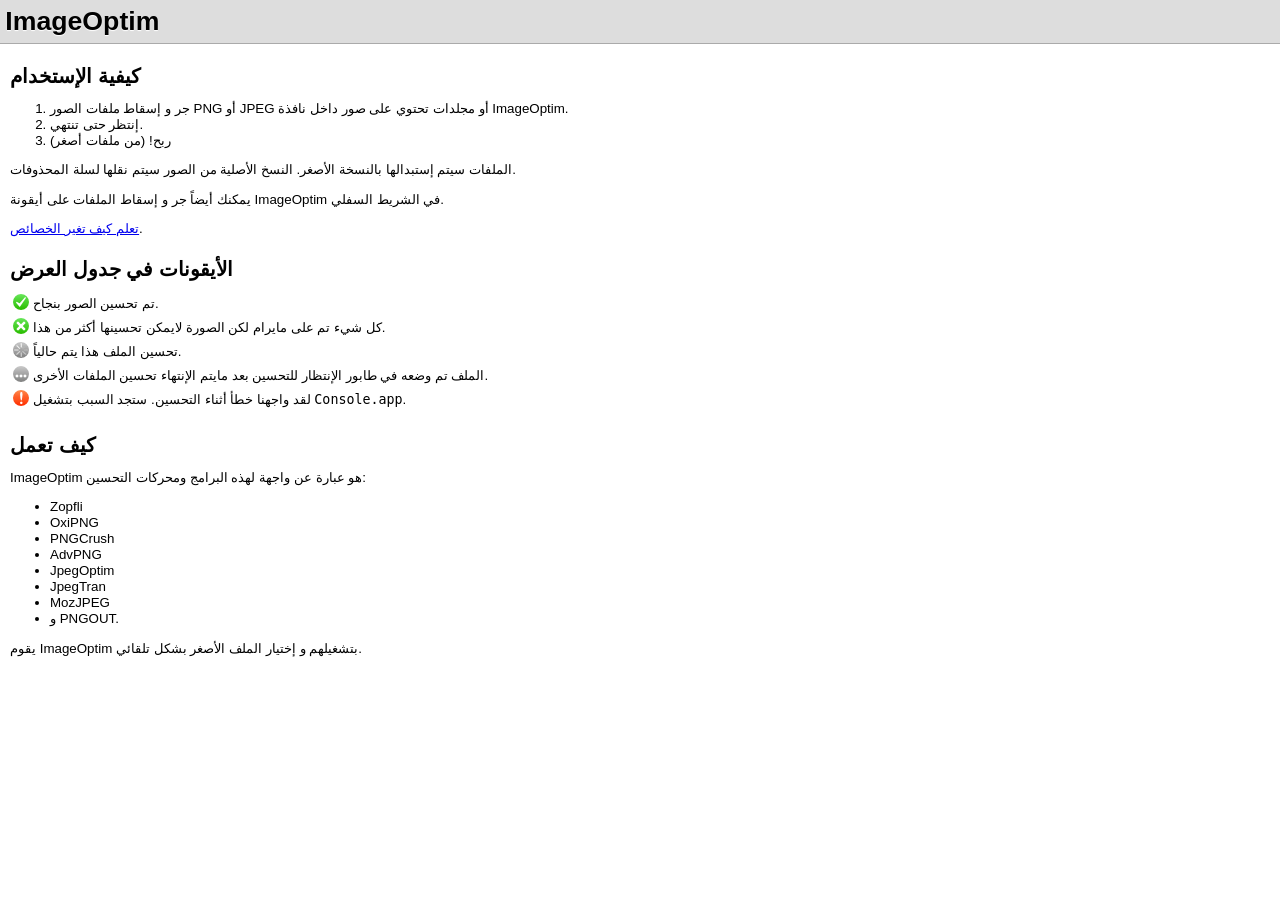
<file: ImageOptim.app/Contents/Resources/ar.lproj/Help/index.html>
<!DOCTYPE html>
<html lang="ar">
<head>
<meta charset="UTF-8">
<title>مساعدة ImageOptim</title>
<link rel="stylesheet" href="../../style.css" type="text/css">
<meta name="AppleTitle" content="ImageOptim Help">
<meta name="AppleIcon" content="../../ImageOptim.icns">
<meta name="description" content="How to use ImageOptim">
</head>
<body>

        <h1>ImageOptim</h1>
        <h2>كيفية الإستخدام</h2>
        <ol>
<li>جر و إسقاط ملفات الصور PNG أو JPEG أو مجلدات تحتوي على صور داخل نافذة ImageOptim.</li>
            <li>إنتظر حتى تنتهي.</li>
            <li>ربح! (من ملفات أصغر)</li>
        </ol>
<p data-role="files-overwritten">الملفات سيتم إستبدالها بالنسخة الأصغر. النسخ الأصلية من الصور سيتم نقلها لسلة المحذوفات.</p>
        <p>يمكنك أيضاً جر و إسقاط الملفات على أيقونة ImageOptim في الشريط السفلي.</p>
        <p><a href="prefs.html">تعلم كيف تغير الخصائص</a>.</p>
        <h2>الأيقونات في جدول العرض </h2>
        <table>
<tr>
<th><img src="../../ok.png" alt="Green Checkmark"></th>
                <td>تم تحسين الصور بنجاح.</td>
            </tr>
<tr>
<th><img src="../../noopt.png" alt="Green X"></th>
                <td>كل شيء تم على مايرام لكن الصورة لايمكن تحسينها أكثر من هذا.</td>
            </tr>
<tr>
<th><img src="../../progress.png" alt="Gray star"></th>
                <td>تحسين الملف هذا يتم حالياً.</td>
            </tr>
<tr>
<th><img src="../../wait.png" alt="Gray dots"></th>
                <td>الملف تم وضعه في طابور الإنتظار للتحسين بعد مايتم الإنتهاء تحسين الملفات الأخرى.</td>
            </tr>
<tr>
<th><img src="../../err.png" alt="Orange exclamation mark"></th>
                <td>لقد واجهنا خطأ أثناء التحسين. ستجد السبب بتشغيل <code>Console.app</code>.</td>
            </tr>
</table>
<h2>كيف تعمل</h2>
        <p>ImageOptim هو عبارة عن واجهة لهذه البرامج ومحركات التحسين:</p>
        <ul>
<li>Zopfli</li>
            <li>OxiPNG</li>
            <li>PNGCrush</li>
            <li>AdvPNG</li>
            <li>JpegOptim</li>
            <li>JpegTran</li>
            <li>MozJPEG</li>
            <li>و PNGOUT.</li>
        </ul>
<p>يقوم ImageOptim بتشغيلهم و إختيار الملف الأصغر بشكل تلقائي.</p>
    </body>
</html>
</file>
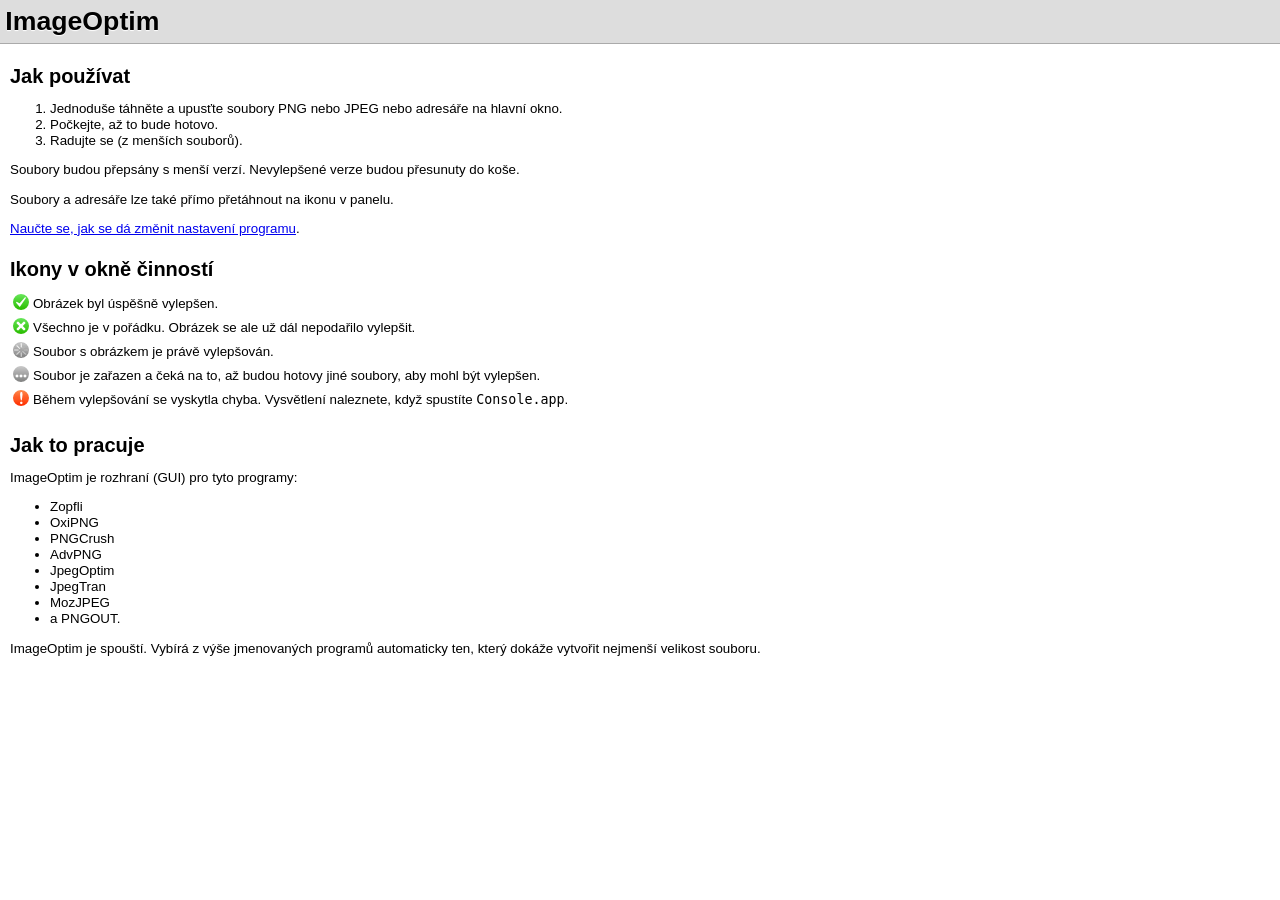
<file: ImageOptim.app/Contents/Resources/cs.lproj/Help/index.html>
<!DOCTYPE html>
<html lang="cs">
<head>
<meta charset="UTF-8">
<title>Nápověda k ImageOptim</title>
<link rel="stylesheet" href="../../style.css" type="text/css">
<meta name="AppleTitle" content="ImageOptim Help">
<meta name="AppleIcon" content="../../ImageOptim.icns">

<body>

        <h1>ImageOptim</h1>
        <h2>Jak používat</h2>
        <ol>
<li>Jednoduše táhněte a upusťte soubory PNG nebo JPEG nebo adresáře na hlavní okno.</li>
            <li>Počkejte, až to bude hotovo.</li>
            <li>Radujte se (z menších souborů).</li>
        </ol>
<p data-role="files-overwritten">Soubory budou přepsány s menší verzí. Nevylepšené verze budou přesunuty do koše.</p>
        <p>Soubory a adresáře lze také přímo přetáhnout na ikonu v panelu.</p>
        <p><a href="prefs.html">Naučte se, jak se dá změnit nastavení programu</a>.</p>
        <h2>Ikony v okně činností</h2>
        <table>
<tr>
<th><img src="../../ok.png" alt="Zelené zaškrtnutí"></th>
                <td>Obrázek byl úspěšně vylepšen.</td>
            </tr>
<tr>
<th><img src="../../noopt.png" alt="Green X"></th>
                <td>Všechno je v pořádku. Obrázek se ale už dál nepodařilo vylepšit.</td>
            </tr>
<tr>
<th><img src="../../progress.png" alt="Šedá hvězda"></th>
                <td>Soubor s obrázkem je právě vylepšován.</td>
            </tr>
<tr>
<th><img src="../../wait.png" alt="Šedé tečky"></th>
                <td>Soubor je zařazen a čeká na to, až budou hotovy jiné soubory, aby mohl být vylepšen.</td>
            </tr>
<tr>
<th><img src="../../err.png" alt="Oranžový vykřičník"></th>
                <td>Během vylepšování se vyskytla chyba. Vysvětlení naleznete, když spustíte <code>Console.app</code>.</td>
            </tr>
</table>
<h2>Jak to pracuje</h2>
        <p>ImageOptim je rozhraní (GUI) pro tyto programy:</p>
        <ul>
<li>Zopfli</li>
            <li>OxiPNG</li>
            <li>PNGCrush</li>
            <li>AdvPNG</li>
            <li>JpegOptim</li>
            <li>JpegTran</li>
            <li>MozJPEG</li>
            <li>a PNGOUT.</li>
        </ul>
<p>ImageOptim je spouští. Vybírá z výše jmenovaných programů automaticky ten, který dokáže vytvořit nejmenší velikost souboru.</p>
</body>
</html>
</file>
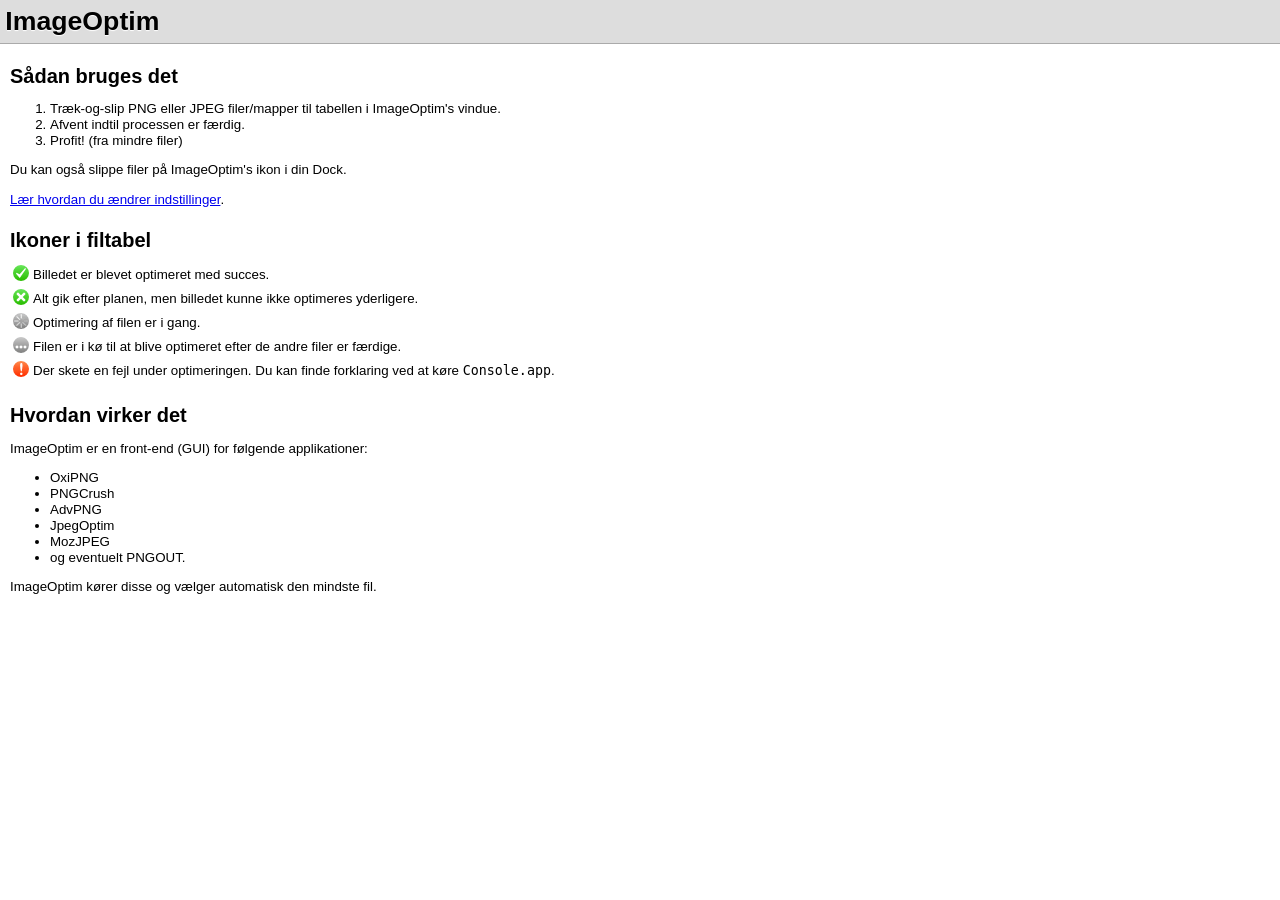
<file: ImageOptim.app/Contents/Resources/da.lproj/Help/index.html>
<!DOCTYPE html>
<html lang="da">
<meta name="AppleTitle" content="ImageOptim Help" />
<meta name="AppleIcon" content="../../ImageOptim.icns" />
<meta charset="UTF-8">
<title>ImageOptim Hjælp</title>
<link rel="stylesheet" href="../../style.css">
<body>
<h1 id="main">ImageOptim</h1>

    <h2>Sådan bruges det</h2>

    <ol>
<li>Træk-og-slip PNG eller JPEG filer/mapper til tabellen i ImageOptim's vindue.</li>

        <li>Afvent indtil processen er færdig.</li>

        <li>Profit! (fra mindre filer)</li>
    </ol>
<p>Du kan også slippe filer på ImageOptim's ikon i din Dock.</p>

    <p><a href="prefs.html">Lær hvordan du ændrer indstillinger</a>.</p>

    <h2>Ikoner i filtabel</h2>

    <table>
<tr>
<th><img src="../../ok.png" alt="Green Checkmark"></th>

            <td>Billedet er blevet optimeret med succes.</td>
        </tr>
<tr>
<th><img src="../../noopt.png" alt="Green X"></th>

            <td>Alt gik efter planen, men billedet kunne ikke optimeres yderligere.</td>
        </tr>
<tr>
<th><img src="../../progress.png" alt="Gray star"></th>

            <td>Optimering af filen er i gang.</td>
        </tr>
<tr>
<th><img src="../../wait.png" alt="Gray dots"></th>

            <td>Filen er i kø til at blive optimeret efter de andre filer er færdige.</td>
        </tr>
<tr>
<th><img src="../../err.png" alt="Orange exclamation mark"></th>

            <td>Der skete en fejl under optimeringen. Du kan finde forklaring ved at køre <code>Console.app</code>.</td>
        </tr>
</table>
<h2>Hvordan virker det</h2>

    <p>ImageOptim er en front-end (GUI) for følgende applikationer:</p>

    <ul>
<li>OxiPNG</li>

        <li>PNGCrush</li>

        <li>AdvPNG</li>

        <li>JpegOptim</li>

        <li>MozJPEG</li>

        <li>og eventuelt PNGOUT.</li>
    </ul>
<p>ImageOptim kører disse og vælger automatisk den mindste fil.</p>
</body>
</html>
</file>
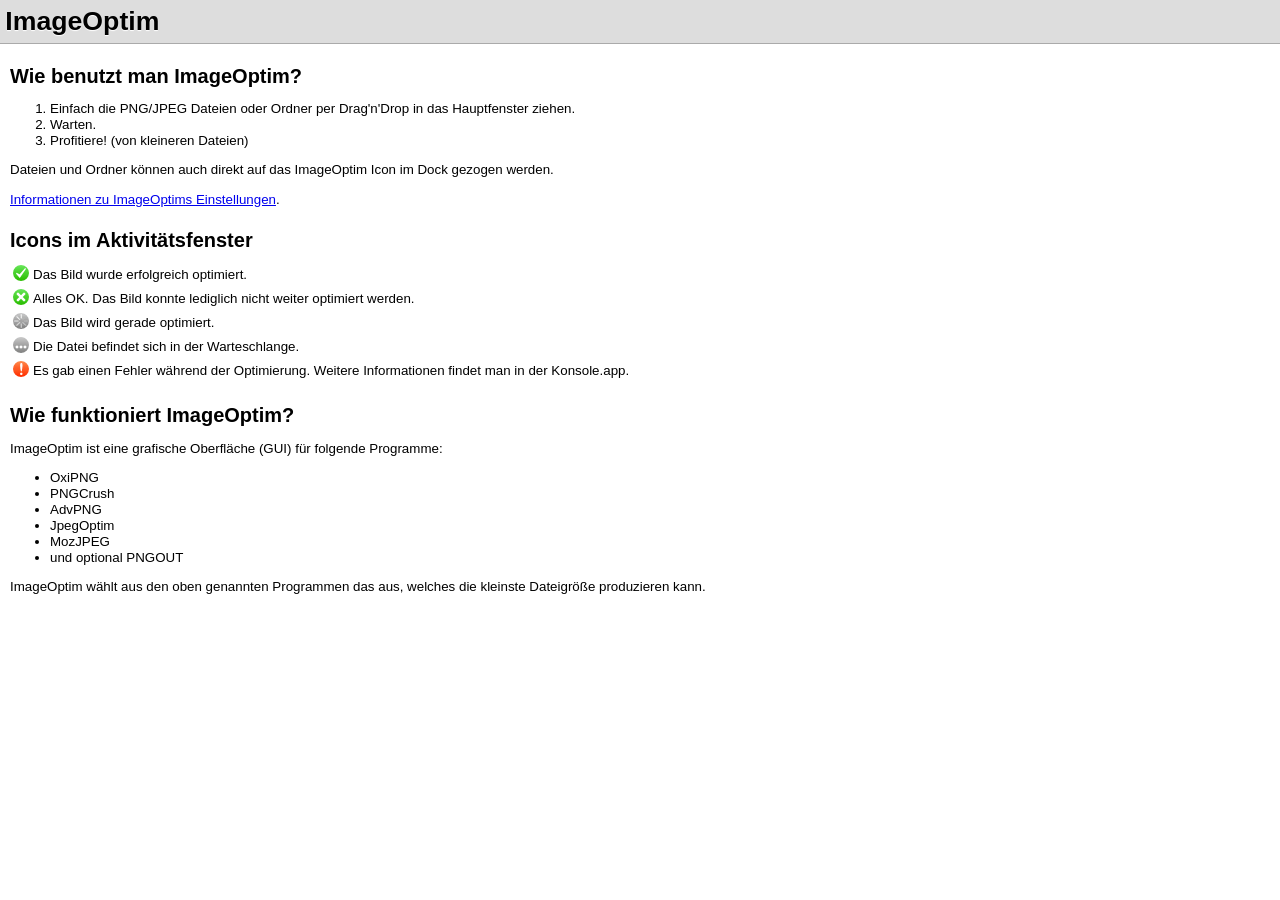
<file: ImageOptim.app/Contents/Resources/de.lproj/Help/index.html>
<!DOCTYPE html>
<html lang="de">
<head>
<meta charset="UTF-8">
<title>ImageOptim Hilfe</title>
<link rel="stylesheet" href="../../style.css">
<meta name="AppleTitle" content="ImageOptim Hilfe">
<meta name="AppleIcon" content="../../ImageOptim.icns" />


<meta name="description" content="Wie benutzt man ImageOptim?">
<body>
<h1 id="main">ImageOptim</h1>

    <h2>Wie benutzt man ImageOptim?</h2>

    <ol>
<li>Einfach die PNG/JPEG Dateien oder Ordner per Drag'n'Drop in das Hauptfenster ziehen.</li>

        <li>Warten.</li>

        <li>Profitiere! (von kleineren Dateien)</li>
    </ol>
<p>Dateien und Ordner können auch direkt auf das ImageOptim Icon im Dock gezogen werden.</p>

    <p><a href="prefs.html">Informationen zu ImageOptims Einstellungen</a>.</p>

    <h2>Icons im Aktivitätsfenster</h2>

    <table>
<tr>
<th><img src="../../ok.png" alt="Grüner Haken"></th>

            <td>Das Bild wurde erfolgreich optimiert.</td>
        </tr>
<tr>
<th><img src="../../noopt.png" alt="Grünes X"></th>

            <td>Alles OK. Das Bild konnte lediglich nicht weiter optimiert werden.</td>
        </tr>
<tr>
<th><img src="../../progress.png" alt="Grauer Stern"></th>

            <td>Das Bild wird gerade optimiert.</td>
        </tr>
<tr>
<th><img src="../../wait.png" alt="Grauer Punkt"></th>

            <td>Die Datei befindet sich in der Warteschlange.</td>
        </tr>
<tr>
<th><img src="../../err.png" alt="Orangenes Ausrufezeichen"></th>

            <td>Es gab einen Fehler während der Optimierung. Weitere Informationen findet man in der Konsole.app.</td>
        </tr>
</table>
<h2>Wie funktioniert ImageOptim?</h2>

    <p>ImageOptim ist eine grafische Oberfläche (GUI) für folgende Programme:</p>

    <ul>
<li>OxiPNG</li>

        <li>PNGCrush</li>

        <li>AdvPNG</li>

        <li>JpegOptim</li>

        <li>MozJPEG</li>

        <li>und optional PNGOUT</li>
    </ul>
<p>ImageOptim wählt aus den oben genannten Programmen das aus, welches die kleinste Dateigröße produzieren kann.</p>
</body>
</html>
</file>
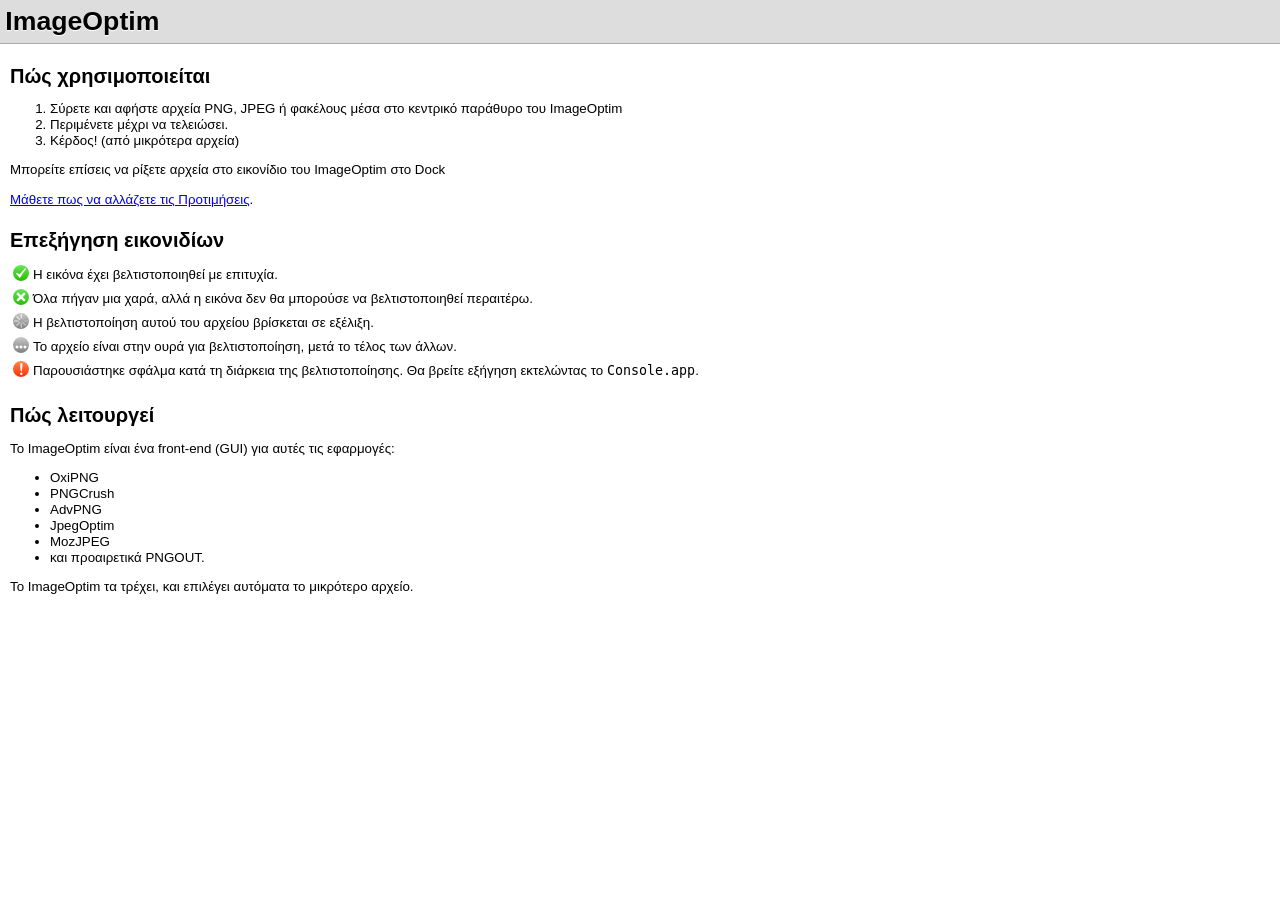
<file: ImageOptim.app/Contents/Resources/el.lproj/Help/index.html>
<!DOCTYPE html>
<html lang="el">
<head>
<meta charset="UTF-8">
<title>Βοήθεια ImageOptim</title>
<link rel="stylesheet" href="../../style.css" type="text/css">
<meta name="AppleTitle" content="ImageOptim Help">
<meta name="AppleIcon" content="../../ImageOptim.icns">

<body>
<h1 id="main">ImageOptim</h1>

    <h2>Πώς χρησιμοποιείται</h2>

    <ol>
<li>Σύρετε και αφήστε αρχεία PNG, JPEG ή φακέλους μέσα στο κεντρικό παράθυρο του ImageOptim</li>

        <li>Περιμένετε μέχρι να τελειώσει.</li>

        <li>Κέρδος! (από μικρότερα αρχεία)</li>
    </ol>
<p>Μπορείτε επίσεις να ρίξετε αρχεία στο εικονίδιο του ImageOptim στο Dock</p>

    <p><a href="prefs.html">Μάθετε πως να αλλάζετε τις Προτιμήσεις</a>.</p>

    <h2>Επεξήγηση εικονιδίων</h2>

    <table>
<tr>
<th><img src="../../ok.png" alt="Green Checkmark"></th>

            <td>Η εικόνα έχει βελτιστοποιηθεί με επιτυχία.</td>
        </tr>
<tr>
<th><img src="../../noopt.png" alt="Green X"></th>

            <td>Όλα πήγαν μια χαρά, αλλά η εικόνα δεν θα μπορούσε να βελτιστοποιηθεί περαιτέρω.</td>
        </tr>
<tr>
<th><img src="../../progress.png" alt="Gray star"></th>

            <td>Η βελτιστοποίηση αυτού του αρχείου βρίσκεται σε εξέλιξη.</td>
        </tr>
<tr>
<th><img src="../../wait.png" alt="Gray dots"></th>

            <td>Το αρχείο είναι στην ουρά για βελτιστοποίηση, μετά το τέλος των άλλων.</td>
        </tr>
<tr>
<th><img src="../../err.png" alt="Orange exclamation mark"></th>

            <td>Παρουσιάστηκε σφάλμα κατά τη διάρκεια της βελτιστοποίησης. Θα βρείτε εξήγηση εκτελώντας το <code>Console.app</code>.</td>
        </tr>
</table>
<h2>Πώς λειτουργεί</h2>

    <p>Το ImageOptim είναι ένα front-end (GUI) για αυτές τις εφαρμογές:</p>

    <ul>
<li>OxiPNG</li>

        <li>PNGCrush</li>

        <li>AdvPNG</li>

        <li>JpegOptim</li>

        <li>MozJPEG</li>

        <li>και προαιρετικά PNGOUT.</li>
    </ul>
<p>Το ImageOptim τα τρέχει, και επιλέγει αυτόματα το μικρότερο αρχείο.</p>
</body>
</html>
</file>
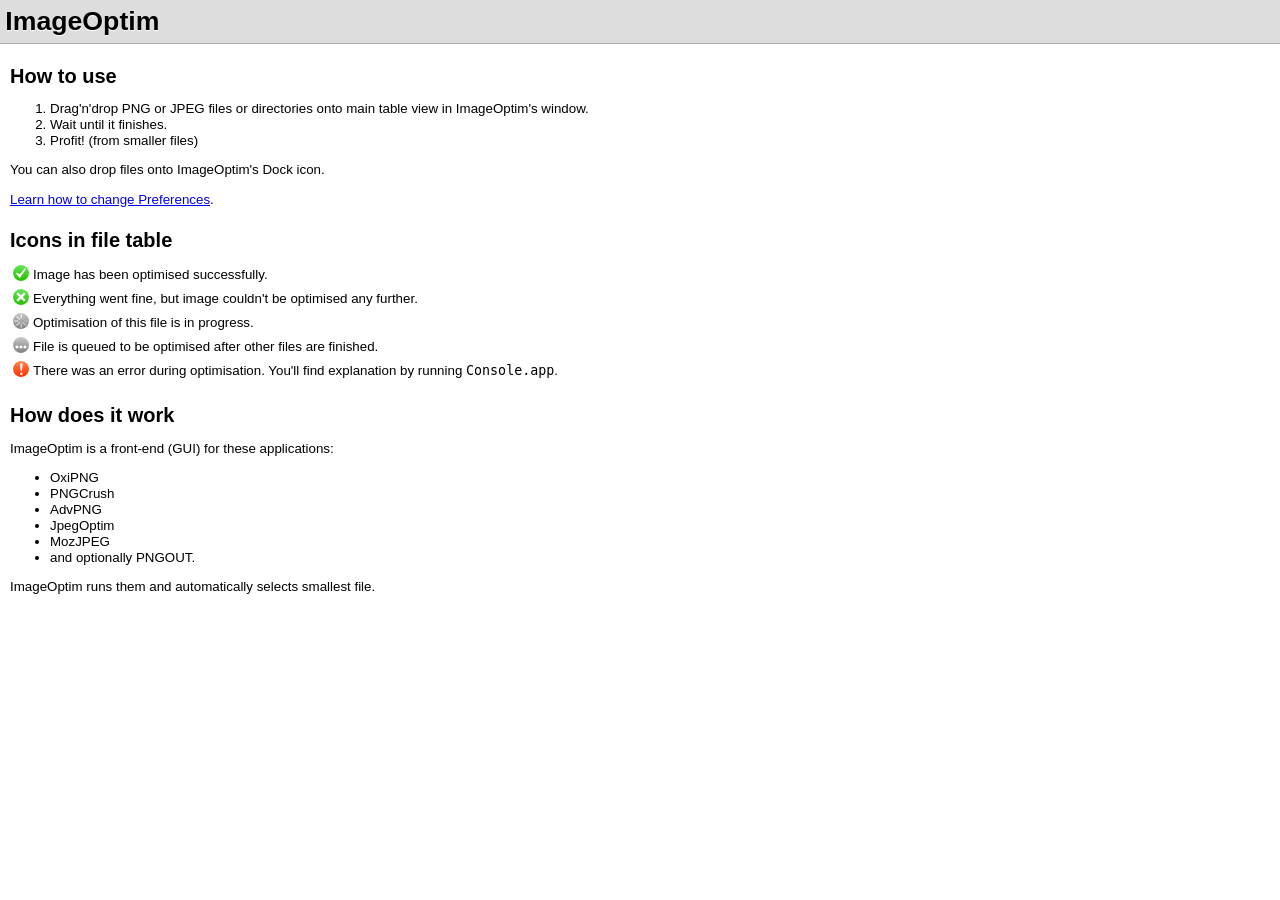
<file: ImageOptim.app/Contents/Resources/en-GB.lproj/Help/index.html>
<!DOCTYPE html>
<html lang="en_GB">
<head>
<meta charset="UTF-8">
<title>ImageOptim Help</title>
<link rel="stylesheet" href="../../style.css" type="text/css">
<meta name="AppleTitle" content="ImageOptim Help">
<meta name="AppleIcon" content="../../ImageOptim.icns">
<meta name="description" content="How to use ImageOptim">
</head>
<body>
<h1 id="main">ImageOptim</h1>

    <h2>How to use</h2>

    <ol>
<li>Drag'n'drop PNG or JPEG files or directories onto main table view in ImageOptim's window.</li>

        <li>Wait until it finishes.</li>

        <li>Profit! (from smaller files)</li>
    </ol>
<p>You can also drop files onto ImageOptim's Dock icon.</p>

    <p><a href="prefs.html">Learn how to change Preferences</a>.</p>

    <h2>Icons in file table</h2>

    <table>
<tr>
<th><img src="../../ok.png" alt="Green Checkmark"></th>

            <td>Image has been optimised successfully.</td>
        </tr>
<tr>
<th><img src="../../noopt.png" alt="Green X"></th>

            <td>Everything went fine, but image couldn't be optimised any further.</td>
        </tr>
<tr>
<th><img src="../../progress.png" alt="Gray star"></th>

            <td>Optimisation of this file is in progress.</td>
        </tr>
<tr>
<th><img src="../../wait.png" alt="Gray dots"></th>

            <td>File is queued to be optimised after other files are finished.</td>
        </tr>
<tr>
<th><img src="../../err.png" alt="Orange exclamation mark"></th>

            <td>There was an error during optimisation. You'll find explanation by running <code>Console.app</code>.</td>
        </tr>
</table>
<h2>How does it work</h2>

    <p>ImageOptim is a front-end (GUI) for these applications:</p>

    <ul>
<li>OxiPNG</li>

        <li>PNGCrush</li>

        <li>AdvPNG</li>

        <li>JpegOptim</li>

        <li>MozJPEG</li>

        <li>and optionally PNGOUT.</li>
    </ul>
<p>ImageOptim runs them and automatically selects smallest file.</p>
</body>
</html>
</file>
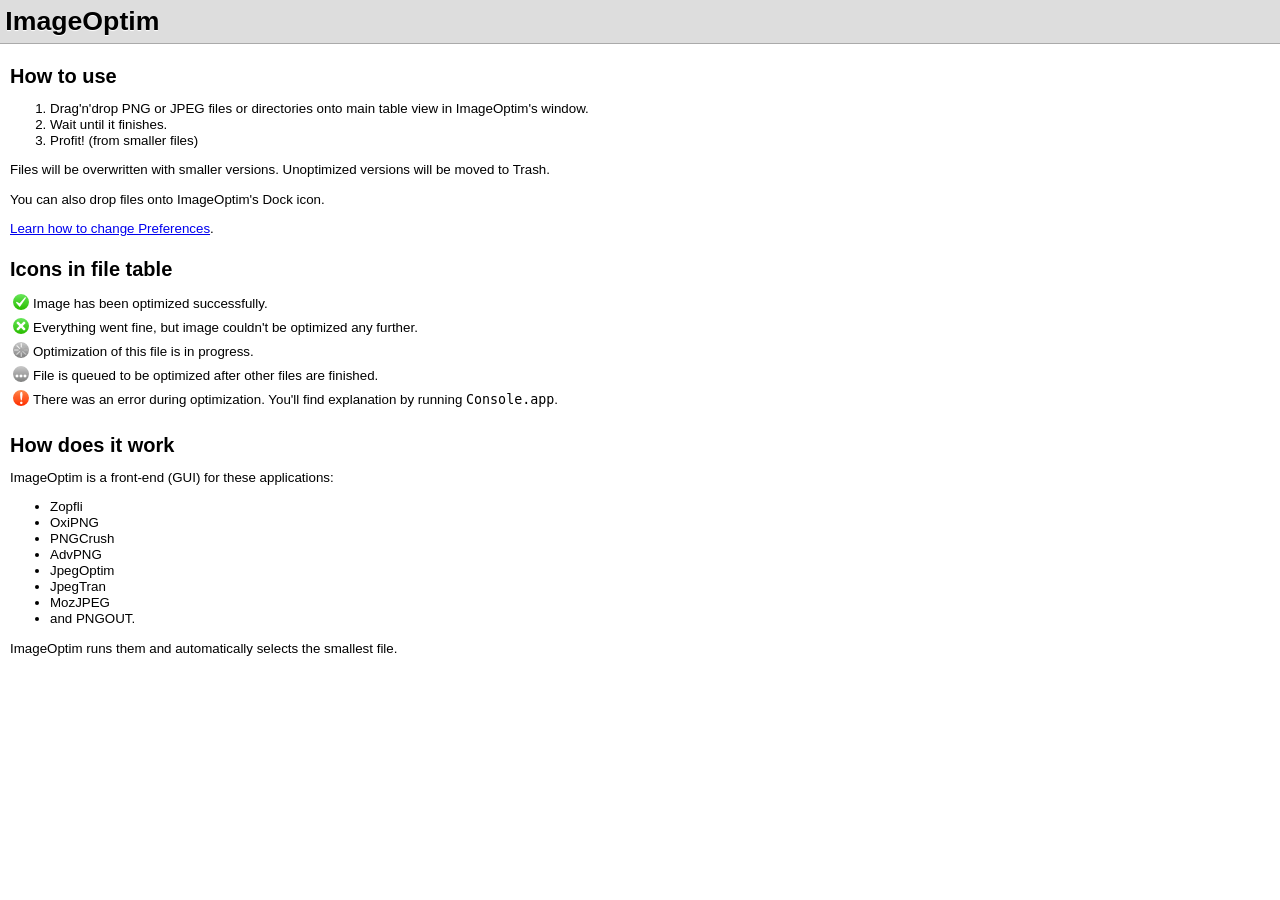
<file: ImageOptim.app/Contents/Resources/en.lproj/Help/index.html>
<!DOCTYPE html>
<html lang="en">
<head>
<meta charset="UTF-8">
<title>ImageOptim Help</title>
<link rel="stylesheet" href="../../style.css" type="text/css">
<meta name="AppleTitle" content="ImageOptim Help">
<meta name="AppleIcon" content="../../ImageOptim.icns">
<meta name="description" content="How to use ImageOptim">
</head>
<body>

        <h1>
            ImageOptim
        </h1>
        <h2>
            How to use
        </h2>
        <ol>
            <li>Drag'n'drop PNG or JPEG files or directories onto main table view in ImageOptim's window.
            </li>
            <li>Wait until it finishes.
            </li>
            <li>Profit! (from smaller files)
            </li>
        </ol>
        <p data-role="files-overwritten">
            Files will be overwritten with smaller versions. Unoptimized versions will be moved to Trash.
        </p>
        <p>
            You can also drop files onto ImageOptim's Dock icon.
        </p>
        <p>
            <a href="prefs.html">Learn how to change Preferences</a>.
        </p>
        <h2>
            Icons in file table
        </h2>
        <table>
            <tr>
                <th>
                    <img src="../../ok.png" alt="Green Checkmark" />
                </th>
                <td>
                    Image has been optimized successfully.
                </td>
            </tr>
            <tr>
                <th>
                    <img src="../../noopt.png" alt="Green X" />
                </th>
                <td>
                    Everything went fine, but image couldn't be optimized any further.
                </td>
            </tr>
            <tr>
                <th>
                    <img src="../../progress.png" alt="Gray star" />
                </th>
                <td>
                    Optimization of this file is in progress.
                </td>
            </tr>
            <tr>
                <th>
                    <img src="../../wait.png" alt="Gray dots" />
                </th>
                <td>
                    File is queued to be optimized after other files are finished.
                </td>
            </tr>
            <tr>
                <th>
                    <img src="../../err.png" alt="Orange exclamation mark" />
                </th>
                <td>
                    There was an error during optimization. You'll find explanation by running <code>Console.app</code>.
                </td>
            </tr>
        </table>
        <h2>
            How does it work
        </h2>
        <p>
            ImageOptim is a front-end (GUI) for these applications:
        </p>
        <ul>
            <li>Zopfli</li>
            <li>OxiPNG</li>
            <li>PNGCrush</li>
            <li>AdvPNG</li>
            <li>JpegOptim</li>
            <li>JpegTran</li>
            <li>MozJPEG</li>
            <li>and PNGOUT.</li>
        </ul>
        <p>
            ImageOptim runs them and automatically selects the smallest file.
        </p>
    </body>
</html>
</file>
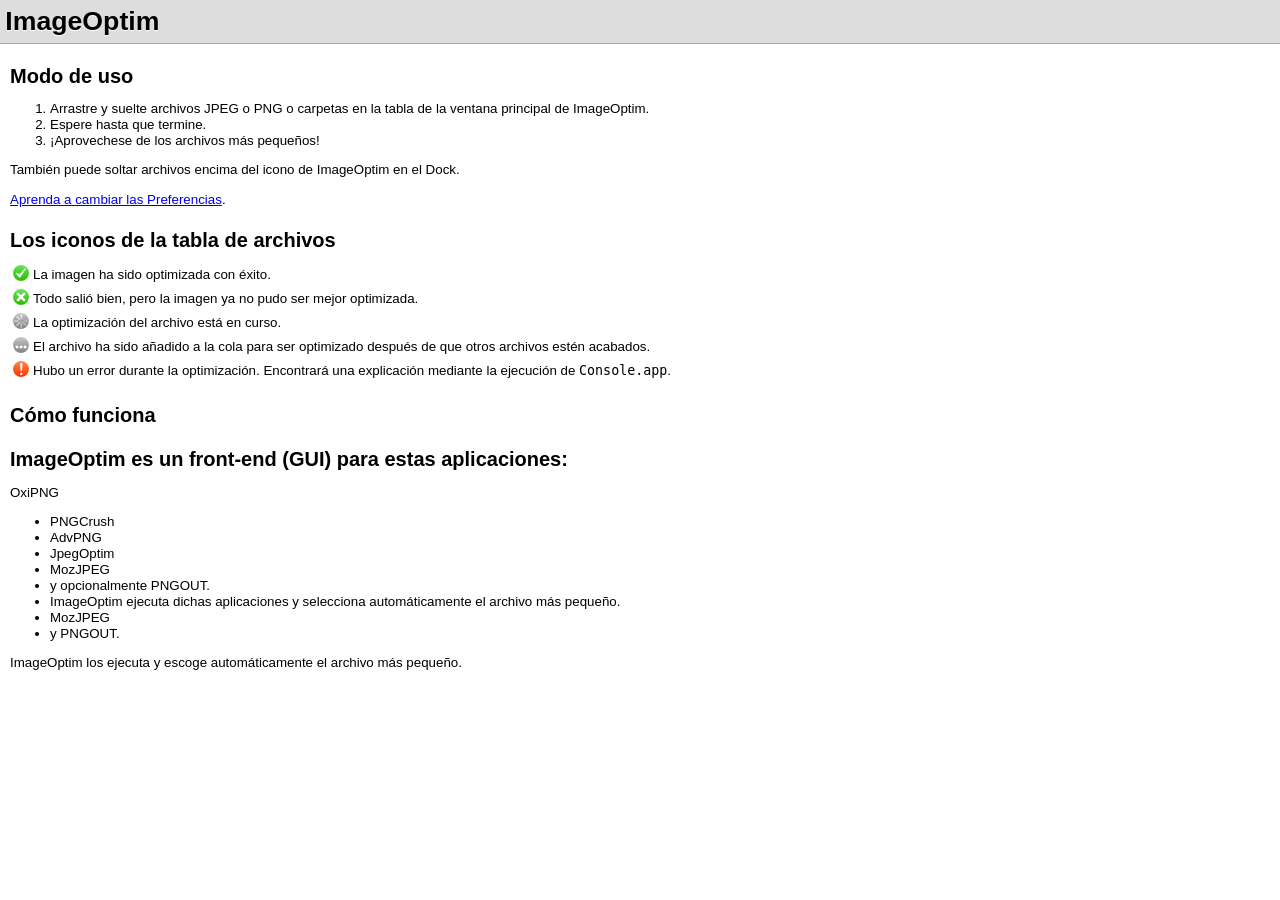
<file: ImageOptim.app/Contents/Resources/es.lproj/Help/index.html>
<!DOCTYPE html>
<html lang="es">
<head>
<meta charset="UTF-8">
<title>Ayuda de ImageOptim</title>
<link rel="stylesheet" href="../../style.css" type="text/css" />
<meta name="AppleTitle" content="Ayuda de ImageOptim" />
<meta name="AppleIcon" content="../../ImageOptim.icns" />


<meta name="description" content="Cómo usar ImageOptim" />
<body>
<h1 id="main">ImageOptim</h1>

    <h2>Modo de uso</h2>

    <ol>
<li>Arrastre y suelte archivos JPEG o PNG o carpetas en la tabla de la ventana principal de ImageOptim.</li>

        <li>Espere hasta que termine.</li>

        <li>¡Aprovechese de los archivos más pequeños!</li>
    </ol>
<p>También puede soltar archivos encima del icono de ImageOptim en el Dock.</p>

    <p><a href="prefs.html">Aprenda a cambiar las Preferencias</a>.</p>

    <h2>Los iconos de la tabla de archivos</h2>

    <table>
<tr>
<th><img src="../../ok.png" alt="Visto verde"></th>

            <td>La imagen ha sido optimizada con éxito.</td>
        </tr>
<tr>
<th><img src="../../noopt.png" alt="X Verde"></th>

            <td>Todo salió bien, pero la imagen ya no pudo ser mejor optimizada.</td>
        </tr>
<tr>
<th><img src="../../progress.png" alt="Estrella gris"></th>

            <td>La optimización del archivo está en curso.</td>
        </tr>
<tr>
<th><img src="../../wait.png" alt="Puntos grises"></th>

            <td>El archivo ha sido añadido a la cola para ser optimizado después de que otros archivos estén acabados.</td>
        </tr>
<tr>
<th><img src="../../err.png" alt="Signo de exclamación naranja"></th>

            <td>Hubo un error durante la optimización. Encontrará una explicación mediante la ejecución de <code>Console.app</code>.</td>
        </tr>
</table>
<h2>Cómo funciona</h2>

<h2>ImageOptim es un front-end (GUI) para estas aplicaciones:</h2>
        <p>OxiPNG</p>
        <ul>
<li>PNGCrush</li>
            <li>AdvPNG</li>
            <li>JpegOptim</li>
            <li>MozJPEG</li>
            <li>y opcionalmente PNGOUT.</li>
            <li>ImageOptim ejecuta dichas aplicaciones y selecciona automáticamente el archivo más pequeño.</li>
            <li>MozJPEG</li>
            <li>y PNGOUT.</li>
        </ul>
<p>ImageOptim los ejecuta y escoge automáticamente el archivo más pequeño.</p>
    </body>
</html>
</file>
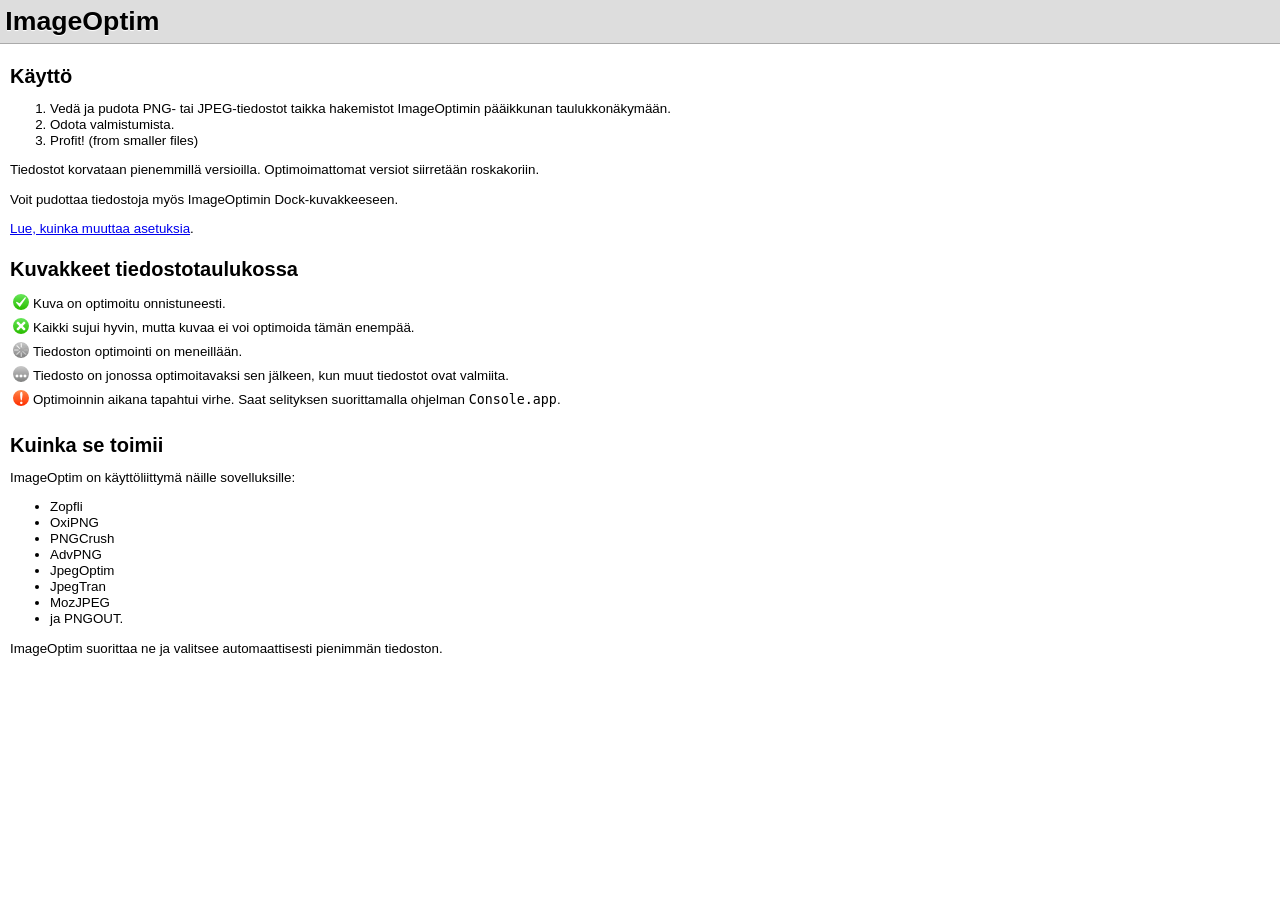
<file: ImageOptim.app/Contents/Resources/fi.lproj/Help/index.html>
<!DOCTYPE html>
<html lang="fi">
<head>
<meta charset="UTF-8">
<title>ImageOptim-ohje</title>
<link rel="stylesheet" href="../../style.css" type="text/css">
<meta name="AppleTitle" content="ImageOptim Help">
<meta name="AppleIcon" content="../../ImageOptim.icns">
<meta name="description" content="How to use ImageOptim">
</head>
<body>

        <h1>ImageOptim</h1>
        <h2>Käyttö</h2>
        <ol>
<li>Vedä ja pudota PNG- tai JPEG-tiedostot taikka hakemistot ImageOptimin pääikkunan taulukkonäkymään.</li>
            <li>Odota valmistumista.</li>
            <li>Profit! (from smaller files)</li>
        </ol>
<p data-role="files-overwritten">Tiedostot korvataan pienemmillä versioilla. Optimoimattomat versiot siirretään roskakoriin.</p>
        <p>Voit pudottaa tiedostoja myös ImageOptimin Dock-kuvakkeeseen.</p>
        <p><a href="prefs.html">Lue, kuinka muuttaa asetuksia</a>.</p>
        <h2>Kuvakkeet tiedostotaulukossa</h2>
        <table>
<tr>
<th><img src="../../ok.png" alt="Vihreä oikein-merkki"></th>
                <td>Kuva on optimoitu onnistuneesti.</td>
            </tr>
<tr>
<th><img src="../../noopt.png" alt="Vihreä X"></th>
                <td>Kaikki sujui hyvin, mutta kuvaa ei voi optimoida tämän enempää.</td>
            </tr>
<tr>
<th><img src="../../progress.png" alt="Harmaa tähti"></th>
                <td>Tiedoston optimointi on meneillään.</td>
            </tr>
<tr>
<th><img src="../../wait.png" alt="Harmaat pisteet"></th>
                <td>Tiedosto on jonossa optimoitavaksi sen jälkeen, kun muut tiedostot ovat valmiita.</td>
            </tr>
<tr>
<th><img src="../../err.png" alt="Oranssi huutomerkki"></th>
                <td>Optimoinnin aikana tapahtui virhe. Saat selityksen suorittamalla ohjelman <code>Console.app</code>.</td>
            </tr>
</table>
<h2>Kuinka se toimii</h2>
        <p>ImageOptim on käyttöliittymä näille sovelluksille:</p>
        <ul>
<li>Zopfli</li>
            <li>OxiPNG</li>
            <li>PNGCrush</li>
            <li>AdvPNG</li>
            <li>JpegOptim</li>
            <li>JpegTran</li>
            <li>MozJPEG</li>
            <li>ja PNGOUT.</li>
        </ul>
<p>ImageOptim suorittaa ne ja valitsee automaattisesti pienimmän tiedoston.</p>
    </body>
</html>
</file>
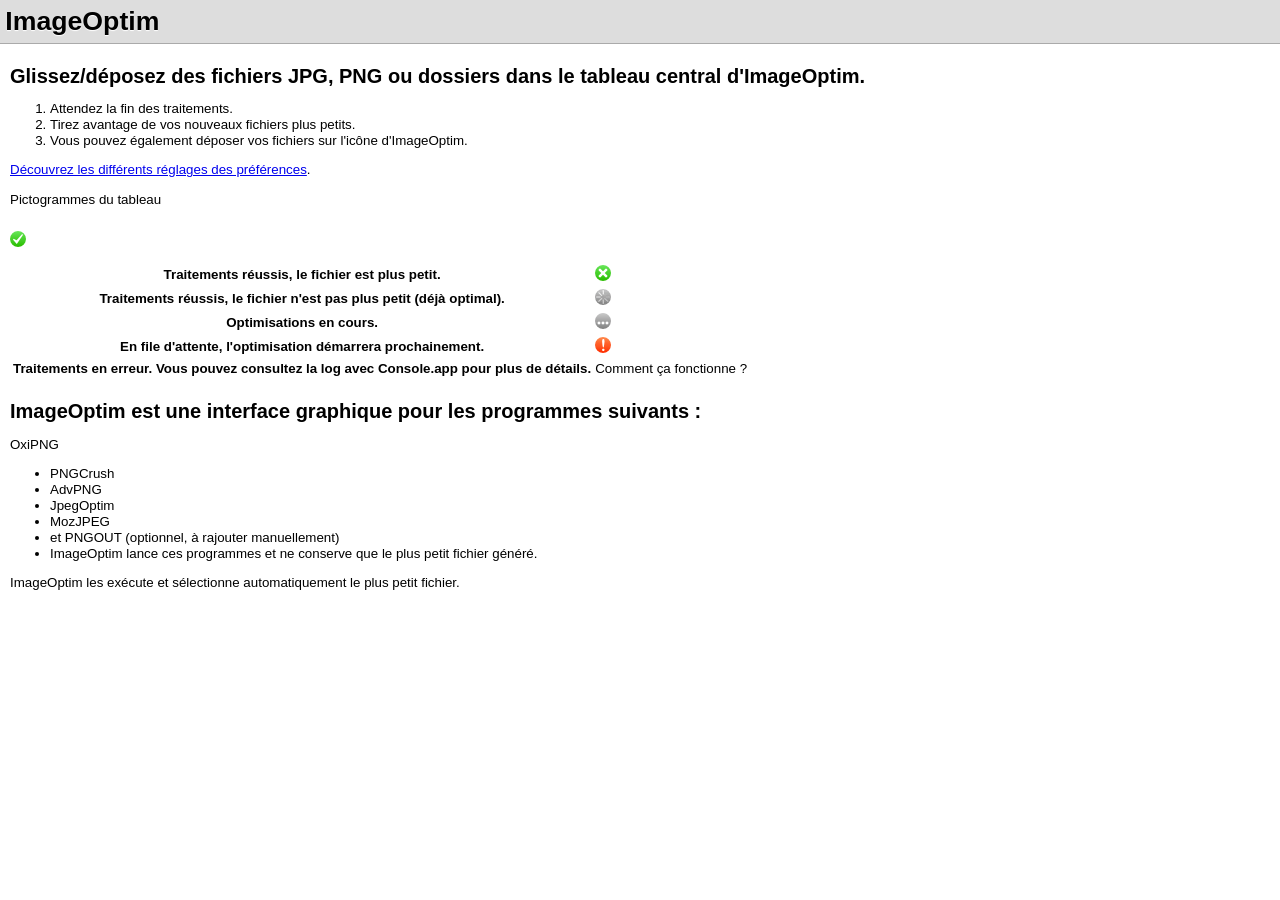
<file: ImageOptim.app/Contents/Resources/fr.lproj/Help/index.html>
<!DOCTYPE html>
<html lang="fr">
<head>
<meta charset="UTF-8">
<title>Aide ImageOptim</title>
<link rel="stylesheet" href="../../style.css" type="text/css" />
<meta name="AppleTitle" content="Aide ImageOptim" />
<meta name="AppleIcon" content="../../ImageOptim.icns" />


<meta name="description" content="Mode d'emploi d'ImageOptim" />
<body>
<h1 id="main">ImageOptim</h1>

    <h2>Glissez/déposez des fichiers JPG, PNG ou dossiers dans le tableau central d'ImageOptim.</h2>

    <ol>
<li>Attendez la fin des traitements.</li>

        <li>Tirez avantage de vos nouveaux fichiers plus petits.</li>

        <li>Vous pouvez également déposer vos fichiers sur l'icône d'ImageOptim.</li>
    </ol>
<p><a href="prefs.html">Découvrez les différents réglages des préférences</a>.</p>

    <p>Pictogrammes du tableau</p>

    <h2><img src="../../ok.png" alt="Coche verte"></h2>

    <table>
<tr>
<th>Traitements réussis, le fichier est plus petit.</th>

            <td><img src="../../noopt.png" alt="Croix verte"></td>
        </tr>
<tr>
<th>Traitements réussis, le fichier n'est pas plus petit (déjà optimal).</th>

            <td><img src="../../progress.png" alt="Roue grise"></td>
        </tr>
<tr>
<th>Optimisations en cours.</th>

            <td><img src="../../wait.png" alt="Points gris"></td>
        </tr>
<tr>
<th>En file d'attente, l'optimisation démarrera prochainement.</th>

            <td><img src="../../err.png" alt="Point d'exclamation orange"></td>
        </tr>
<tr>
<th>Traitements en erreur. Vous pouvez consultez la log avec Console.app pour plus de détails.</th>

            <td>Comment ça fonctionne ?</td>
        </tr>
</table>
<h2>ImageOptim est une interface graphique pour les programmes suivants :</h2>

    <p>OxiPNG</p>

    <ul>
<li>PNGCrush</li>

        <li>AdvPNG</li>

        <li>JpegOptim</li>

        <li>MozJPEG</li>

        <li>et PNGOUT (optionnel, à rajouter manuellement)</li>

        <li>ImageOptim lance ces programmes et ne conserve que le plus petit fichier généré.</li>
    </ul>
<p>ImageOptim les exécute et sélectionne automatiquement le plus petit fichier.</p>
</body>
</html>
</file>
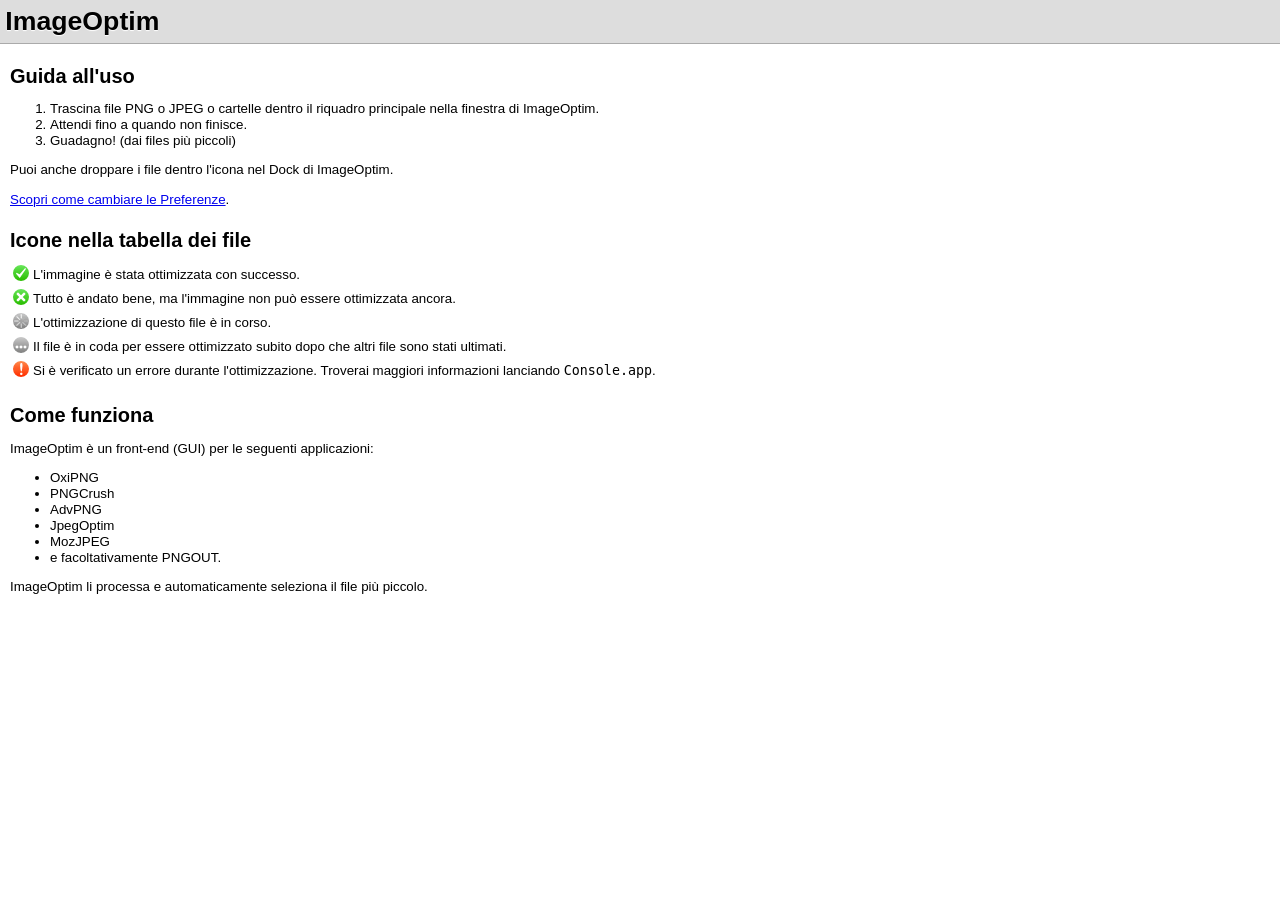
<file: ImageOptim.app/Contents/Resources/it.lproj/Help/index.html>
<!DOCTYPE html>
<html lang="it">
<head>
<meta charset="UTF-8">
<title>Aiuto di ImageOptim</title>
<link rel="stylesheet" href="../../style.css" type="text/css">
<meta name="AppleTitle" content="ImageOptim Help">
<meta name="AppleIcon" content="../../ImageOptim.icns">

<body>
<h1 id="main">ImageOptim</h1>

    <h2>Guida all'uso</h2>

    <ol>
<li>Trascina file PNG o JPEG o cartelle dentro il riquadro principale nella finestra di ImageOptim.</li>

        <li>Attendi fino a quando non finisce.</li>

        <li>Guadagno! (dai files più piccoli)</li>
    </ol>
<p>Puoi anche droppare i file dentro l'icona nel Dock di ImageOptim.</p>

    <p><a href="prefs.html">Scopri come cambiare le Preferenze</a>.</p>

    <h2>Icone nella tabella dei file</h2>

    <table>
<tr>
<th><img src="../../ok.png" alt="Segno di spunta verde"></th>

            <td>L'immagine è stata ottimizzata con successo.</td>
        </tr>
<tr>
<th><img src="../../noopt.png" alt="Green X"></th>

            <td>Tutto è andato bene, ma l'immagine non può essere ottimizzata ancora.</td>
        </tr>
<tr>
<th><img src="../../progress.png" alt="Stella grigia"></th>

            <td>L'ottimizzazione di questo file è in corso.</td>
        </tr>
<tr>
<th><img src="../../wait.png" alt="Punti grigi"></th>

            <td>Il file è in coda per essere ottimizzato subito dopo che altri file sono stati ultimati.</td>
        </tr>
<tr>
<th><img src="../../err.png" alt="Punto esclamativo arancione"></th>

            <td>Si è verificato un errore durante l'ottimizzazione. Troverai maggiori informazioni lanciando <code>Console.app</code>.</td>
        </tr>
</table>
<h2>Come funziona</h2>

    <p>ImageOptim è un front-end (GUI) per le seguenti applicazioni:</p>

    <ul>
<li>OxiPNG</li>

        <li>PNGCrush</li>

        <li>AdvPNG</li>

        <li>JpegOptim</li>

        <li>MozJPEG</li>

        <li>e facoltativamente PNGOUT. </li>
    </ul>
<p>ImageOptim li processa e automaticamente seleziona il file più piccolo.</p>
</body>
</html>
</file>
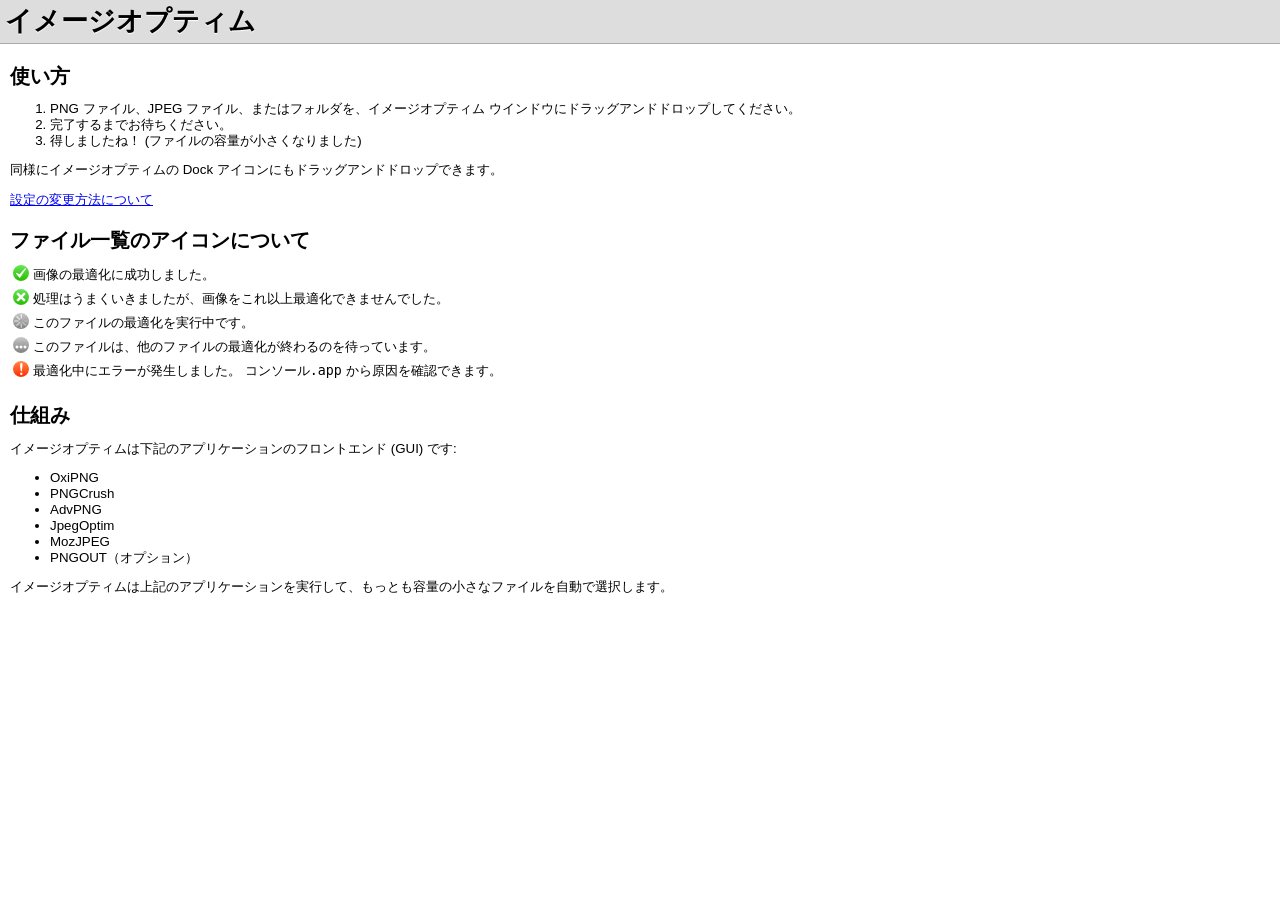
<file: ImageOptim.app/Contents/Resources/ja.lproj/Help/index.html>
<!DOCTYPE html>
<html lang="ja">
<head>
<meta charset="UTF-8">

<link rel="stylesheet" href="../../style.css" type="text/css" />
<meta name="AppleTitle" content="イメージオプティム Help" />
<meta name="AppleIcon" content="../../ImageOptim.icns" />

<title>イメージオプティム ヘルプ</title>
<body>
<h1 id="main">イメージオプティム</h1>

    <h2>使い方</h2>

    <ol>
<li>PNG ファイル、JPEG ファイル、またはフォルダを、イメージオプティム ウインドウにドラッグアンドドロップしてください。</li>

        <li>完了するまでお待ちください。</li>

        <li>得しましたね！ (ファイルの容量が小さくなりました)</li>
    </ol>
<p>同様にイメージオプティムの Dock アイコンにもドラッグアンドドロップできます。</p>

    <p><a href="prefs.html">設定の変更方法について</a></p>

    <h2>ファイル一覧のアイコンについて</h2>

    <table>
<tr>
<th><img src="../../ok.png" alt="Green Checkmark"></th>

            <td>画像の最適化に成功しました。</td>
        </tr>
<tr>
<th><img src="../../noopt.png" alt="Green X"></th>

            <td>処理はうまくいきましたが、画像をこれ以上最適化できませんでした。</td>
        </tr>
<tr>
<th><img src="../../progress.png" alt="Gray star"></th>

            <td>このファイルの最適化を実行中です。</td>
        </tr>
<tr>
<th><img src="../../wait.png" alt="Gray dots"></th>

            <td>このファイルは、他のファイルの最適化が終わるのを待っています。</td>
        </tr>
<tr>
<th><img src="../../err.png" alt="Orange exclamation mark"></th>

            <td>最適化中にエラーが発生しました。 <code>コンソール.app</code> から原因を確認できます。</td>
        </tr>
</table>
<h2>仕組み</h2>

    <p>イメージオプティムは下記のアプリケーションのフロントエンド (GUI) です:</p>

    <ul>
<li>OxiPNG</li>

        <li>PNGCrush</li>

        <li>AdvPNG</li>

        <li>JpegOptim</li>

        <li>MozJPEG</li>

        <li>PNGOUT（オプション）</li>
    </ul>
<p>イメージオプティムは上記のアプリケーションを実行して、もっとも容量の小さなファイルを自動で選択します。</p>
</body>
</html>
</file>
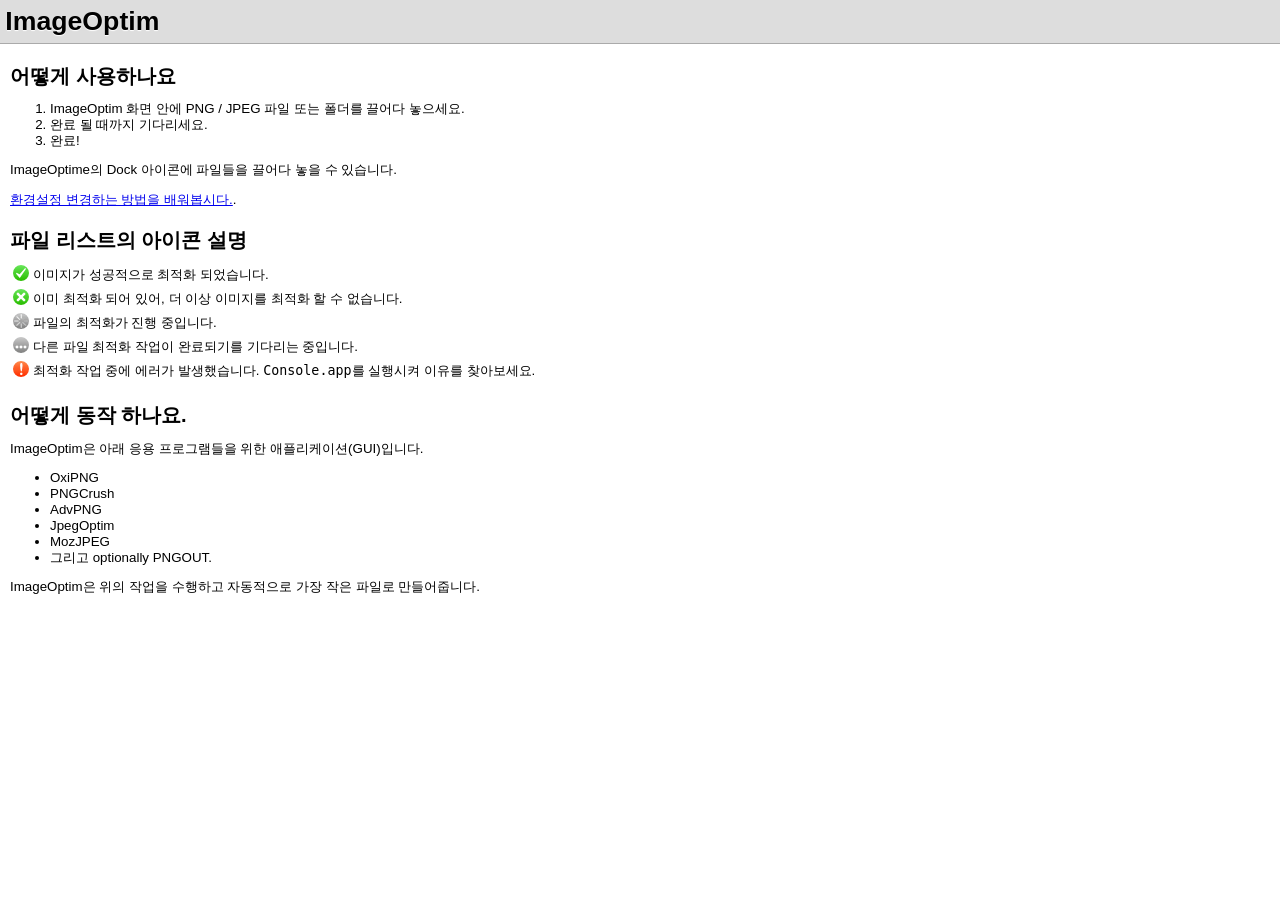
<file: ImageOptim.app/Contents/Resources/ko.lproj/Help/index.html>
<!DOCTYPE html>
<html lang="ko">
<head>
<meta charset="UTF-8">
<title>ImageOptim Help</title>
<link rel="stylesheet" href="../../style.css" type="text/css" />
<meta name="AppleTitle" content="ImageOptim Help" />
<meta name="AppleIcon" content="../../ImageOptim.icns" />


<meta name="description" content="ImageOptim 사용법" />
</head>
<body>
<h1 id="main">ImageOptim</h1>

    <h2>어떻게 사용하나요</h2>

    <ol>
<li>ImageOptim 화면 안에 PNG / JPEG 파일 또는 폴더를 끌어다 놓으세요.</li>

        <li>완료 될 때까지 기다리세요.</li>

        <li>완료!</li>
    </ol>
<p>ImageOptime의 Dock 아이콘에 파일들을 끌어다 놓을 수 있습니다.</p>

    <p><a href="prefs.html">환경설정 변경하는 방법을 배워봅시다.</a>.</p>

    <h2>파일 리스트의 아이콘 설명</h2>

    <table>
<tr>
<th><img src="../../ok.png" alt="Green Checkmark"></th>

            <td>이미지가 성공적으로 최적화 되었습니다.</td>
        </tr>
<tr>
<th><img src="../../noopt.png" alt="Green X"></th>

            <td>이미 최적화 되어 있어, 더 이상 이미지를 최적화 할 수 없습니다.</td>
        </tr>
<tr>
<th><img src="../../progress.png" alt="Gray star"></th>

            <td>파일의 최적화가 진행 중입니다.</td>
        </tr>
<tr>
<th><img src="../../wait.png" alt="Gray dots"></th>

            <td>다른 파일 최적화 작업이 완료되기를 기다리는 중입니다.</td>
        </tr>
<tr>
<th><img src="../../err.png" alt="Orange exclamation mark"></th>

            <td>최적화 작업 중에 에러가 발생했습니다. <code>Console.app</code>를 실행시켜 이유를 찾아보세요.</td>
        </tr>
</table>
<h2>어떻게 동작 하나요.</h2>

    <p>ImageOptim은 아래 응용 프로그램들을 위한 애플리케이션(GUI)입니다.</p>

    <ul>
<li>OxiPNG</li>

        <li>PNGCrush</li>

        <li>AdvPNG</li>

        <li>JpegOptim</li>

        <li>MozJPEG</li>

        <li>그리고 optionally PNGOUT.</li>
    </ul>
<p>ImageOptim은 위의 작업을 수행하고 자동적으로 가장 작은 파일로 만들어줍니다.</p>
</body>
</html>
</file>
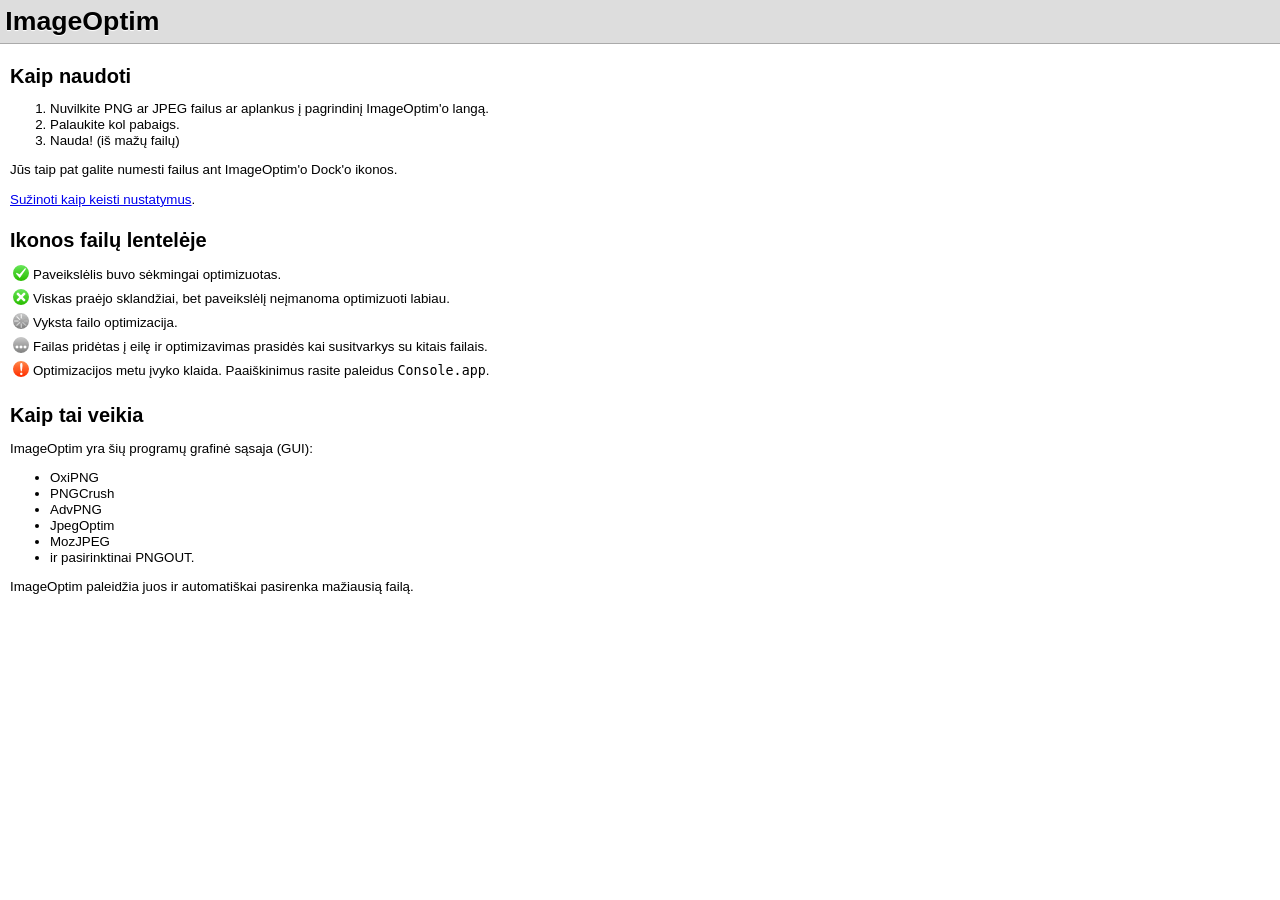
<file: ImageOptim.app/Contents/Resources/lt.lproj/Help/index.html>
<!DOCTYPE html>
<html lang="lt">
<meta charset="UTF-8">
<title>ImageOptim Pagalba</title>
<link rel="stylesheet" href="../../style.css">
<meta name="AppleTitle" content="ImageOptim Help">
<meta name="AppleIcon" content="../../ImageOptim.icns">

<body>
<h1 id="main">ImageOptim</h1>

    <h2>Kaip naudoti</h2>

    <ol>
<li>Nuvilkite PNG ar JPEG failus ar aplankus į pagrindinį ImageOptim'o langą.</li>

        <li>Palaukite kol pabaigs.</li>

        <li>Nauda! (iš mažų failų)</li>
    </ol>
<p>Jūs taip pat galite numesti failus ant ImageOptim'o Dock'o ikonos.</p>

    <p><a href="prefs.html">Sužinoti kaip keisti nustatymus</a>.</p>

    <h2>Ikonos failų lentelėje</h2>

    <table>
<tr>
<th><img src="../../ok.png" alt="Žalia varnelė"></th>

            <td>Paveikslėlis buvo sėkmingai optimizuotas.</td>
        </tr>
<tr>
<th><img src="../../noopt.png" alt="Žalias X"></th>

            <td>Viskas praėjo sklandžiai, bet paveikslėlį neįmanoma optimizuoti labiau.</td>
        </tr>
<tr>
<th><img src="../../progress.png" alt="Pilka žvaigždė"></th>

            <td>Vyksta failo optimizacija.</td>
        </tr>
<tr>
<th><img src="../../wait.png" alt="Pilki taškiukai"></th>

            <td>Failas pridėtas į eilę ir optimizavimas prasidės kai susitvarkys su kitais failais.</td>
        </tr>
<tr>
<th><img src="../../err.png" alt="Oranžinis šauktukas"></th>

            <td>Optimizacijos metu įvyko klaida. Paaiškinimus rasite paleidus <code>Console.app</code>.</td>
        </tr>
</table>
<h2>Kaip tai veikia</h2>

    <p>ImageOptim yra šių programų grafinė sąsaja (GUI):</p>

    <ul>
<li>OxiPNG</li>

        <li>PNGCrush</li>

        <li>AdvPNG</li>

        <li>JpegOptim</li>

        <li>MozJPEG</li>

        <li>ir pasirinktinai PNGOUT.</li>
    </ul>
<p>ImageOptim paleidžia juos ir automatiškai pasirenka mažiausią failą.</p>
</body>
</html>
</file>
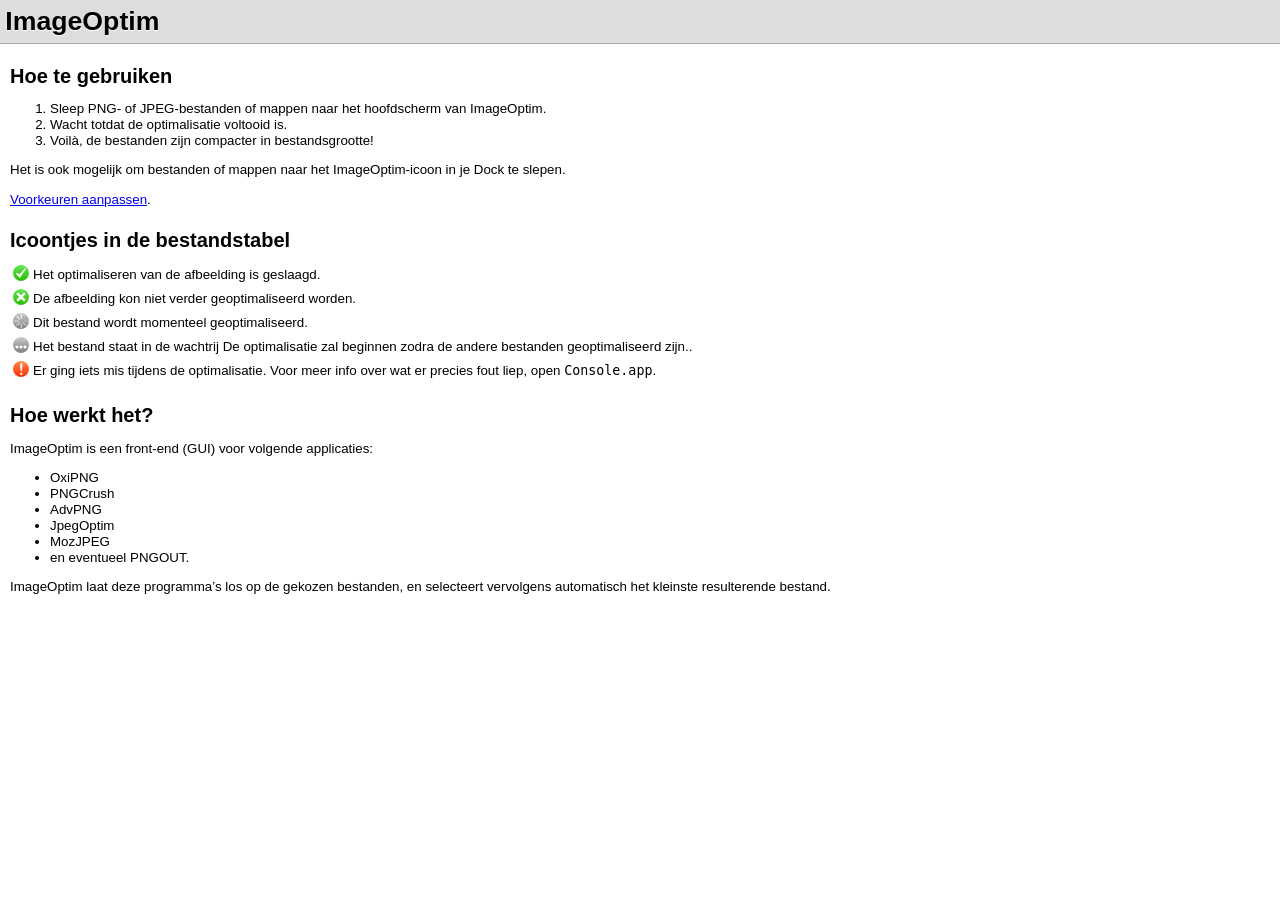
<file: ImageOptim.app/Contents/Resources/nl.lproj/Help/index.html>
<!DOCTYPE html>
<html lang="nl">
<head>
<meta charset="UTF-8">
<title>ImageOptim Help</title>
<link rel="stylesheet" href="../../style.css" type="text/css" />
<meta name="AppleTitle" content="ImageOptim Help" />
<meta name="AppleIcon" content="../../ImageOptim.icns" />


<meta name="description" content="Hoe ImageOptim te gebruiken" />
</head>
<body>
<h1 id="main">ImageOptim</h1>

    <h2>Hoe te gebruiken</h2>

    <ol>
<li>Sleep PNG- of JPEG-bestanden of mappen naar het hoofdscherm van ImageOptim.</li>

        <li>Wacht totdat de optimalisatie voltooid is.</li>

        <li>Voilà, de bestanden zijn compacter in bestandsgrootte!</li>
    </ol>
<p>Het is ook mogelijk om bestanden of mappen naar het ImageOptim-icoon in je Dock te slepen.</p>

    <p><a href="prefs.html">Voorkeuren aanpassen</a>.</p>

    <h2>Icoontjes in de bestandstabel</h2>

    <table>
<tr>
<th><img src="../../ok.png" alt="Groene checkmark"></th>

            <td>Het optimaliseren van de afbeelding is geslaagd.</td>
        </tr>
<tr>
<th><img src="../../noopt.png" alt="Groene X"></th>

            <td>De afbeelding kon niet verder geoptimaliseerd worden.</td>
        </tr>
<tr>
<th><img src="../../progress.png" alt="Grijze ster"></th>

            <td>Dit bestand wordt momenteel geoptimaliseerd.</td>
        </tr>
<tr>
<th><img src="../../wait.png" alt="Grijze bolletjes"></th>

            <td>Het bestand staat in de wachtrij De optimalisatie zal beginnen zodra de andere bestanden geoptimaliseerd zijn..</td>
        </tr>
<tr>
<th><img src="../../err.png" alt="Oranje uitroepingsteken"></th>

            <td>Er ging iets mis tijdens de optimalisatie. Voor meer info over wat er precies fout liep, open <code>Console.app</code>.</td>
        </tr>
</table>
<h2>Hoe werkt het?</h2>

    <p>ImageOptim is een front-end (GUI) voor volgende applicaties:</p>

    <ul>
<li>OxiPNG</li>

        <li>PNGCrush</li>

        <li>AdvPNG</li>

        <li>JpegOptim</li>

        <li>MozJPEG</li>

        <li>en eventueel PNGOUT.</li>
    </ul>
<p>ImageOptim laat deze programma’s los op de gekozen bestanden, en selecteert vervolgens automatisch het kleinste resulterende bestand.</p>
</body>
</html>
</file>
<file: ImageOptim.app/Contents/Resources/style.css>
html {font: 10pt/1.2 "Lucida Grande",sans-serif; margin:0;padding:0}
body {margin:0;padding:10px}
dt {font-weight:bold;}
dd {margin:0.2em 0 0;padding:0 0 0 1em;}
dd p:first-child {margin-top:0;}
div:target {background:#eef}

h1 {margin:-10px -10px 0;background:#ddd; padding:0.2em;border-bottom:#aaa 1px solid; text-shadow: 0 1px 1px white}
h2,h3,h4 {margin:1em 0 0.5em;}

#jpegoptim, #advpng, #optipng, #pngout,#pngcrush,#gifsicle,#jpegrescan {display:inline-block;  width:45%; border-top:1px solid #eee; background:#fdfdfd; padding:0 1% 1em; margin: 1em 2% 1em 0; vertical-align:top}


@media screen and (min-width:1100px)
{
#jpegoptim, #advpng, #optipng, #pngout,#pngcrush,#gifsicle,#jpegrescan  {width:27%}
}
</file>
